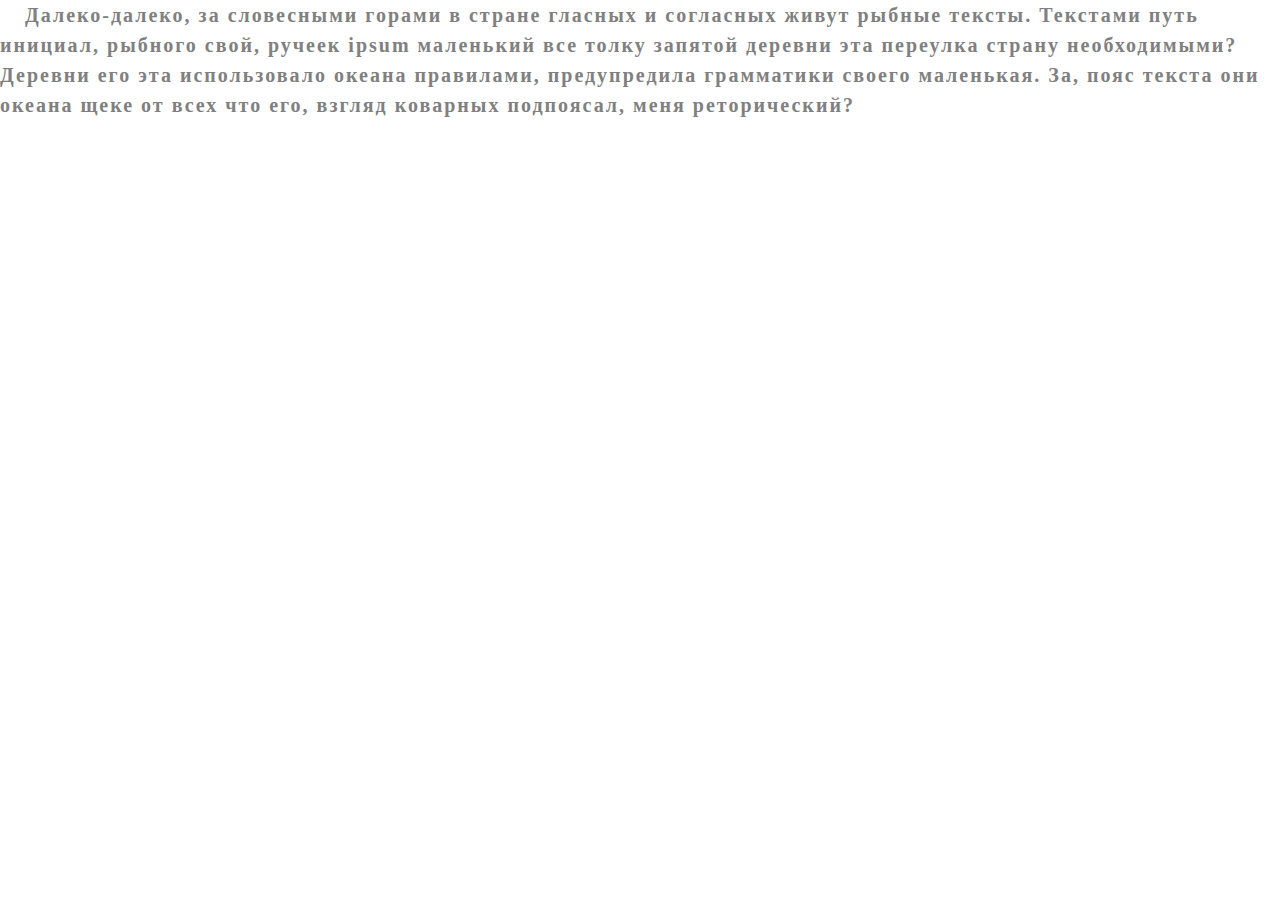
<file: Lesson19/css5/index.html>
<!DOCTYPE html>
<html lang="ru">

<head>
	<meta charset="UTF-8">
	<meta http-equiv="X-UA-Compatible" content="IE=edge">
	<meta name="viewport" content="width=device-width, initial-scale=1.0">
	<link rel="shortcut icon" href="tab-icon.ico" type="image/x-icon">
	<link rel="stylesheet" href="css/reset.css">
	<link rel="stylesheet" href="css/style.css">
	<title>CSS lesson 19</title>
</head>

<body>
	<p class="text">Далеко-далеко, за словесными горами в стране гласных и согласных живут рыбные тексты. Текстами путь
		инициал, рыбного свой, ручеек ipsum маленький все толку запятой деревни эта переулка страну необходимыми? Деревни
		его эта использовало океана правилами, предупредила грамматики своего маленькая. За, пояс текста они океана щеке
		от всех что его, взгляд коварных подпоясал, меня реторический?</p>
</body>

</html>
</file>
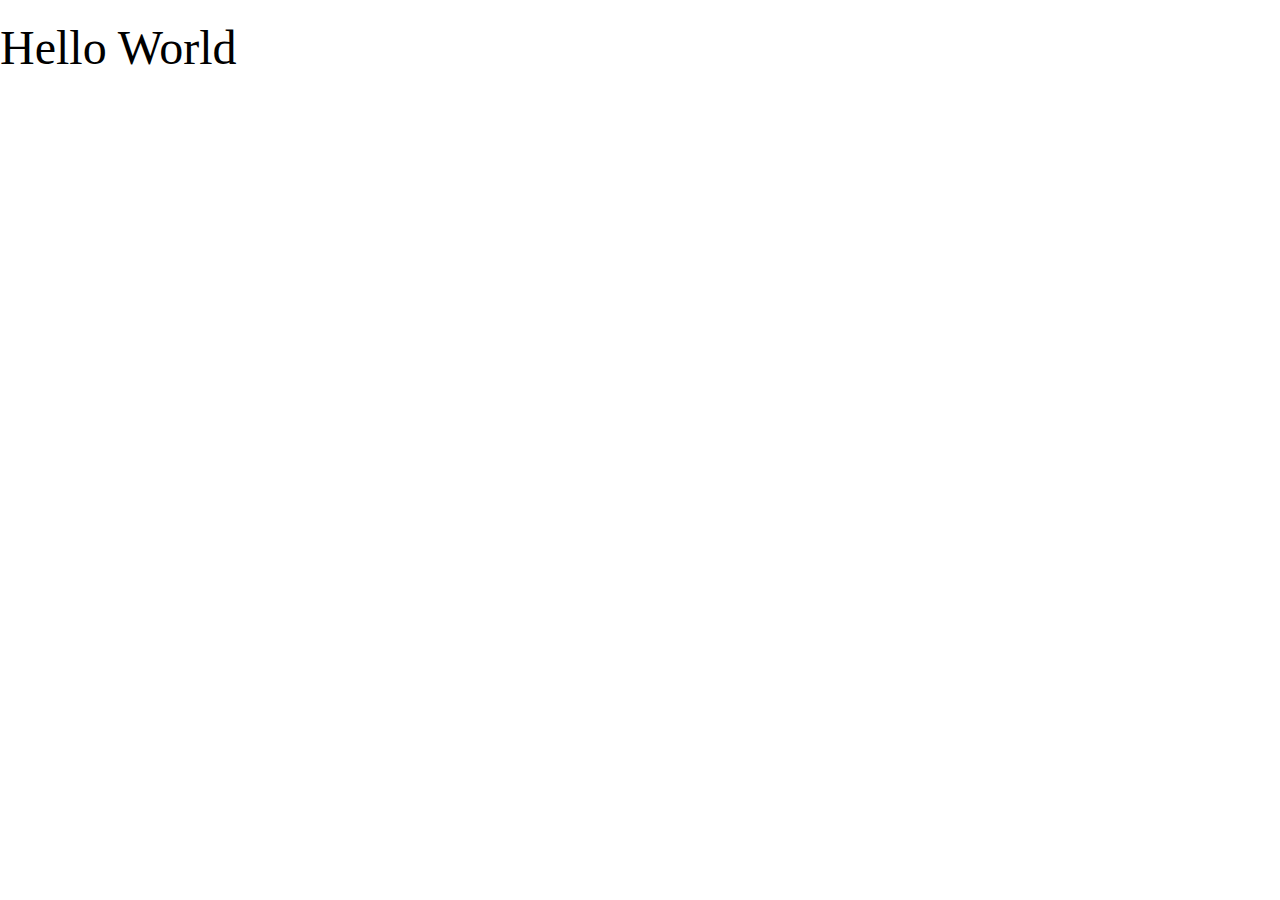
<file: Lesson20/css6/index.html>
<!DOCTYPE html>
<html lang="ru">

<head>
  <meta charset="UTF-8">
  <meta http-equiv="X-UA-Compatible" content="IE=edge">
  <meta name="viewport" content="width=device-width, initial-scale=1.0">
  <link rel="shortcut icon" href="tab-icon.ico" type="image/x-icon">
  <link rel="stylesheet" href="css/reset.css">
  <link rel="stylesheet" href="css/style.css">
  <title>CSS lesson 20</title>
</head>

<body>
	<div class="em">
		<h1 class="em__title">Hello World</h1>
	</div>
</body>
</file>
<file: Lesson19/css5/css/style.css>
.text {
	text-indent: 25px;
	color: gray;
	font-size: 20px;
	line-height: 30px;
	font-weight: 800;
	letter-spacing:2px ;
}
</file>
<file: Lesson20/css6/css/style.css>
.em__title {
	font-size: 3rem;
	line-height: 200%;
}
</file>
